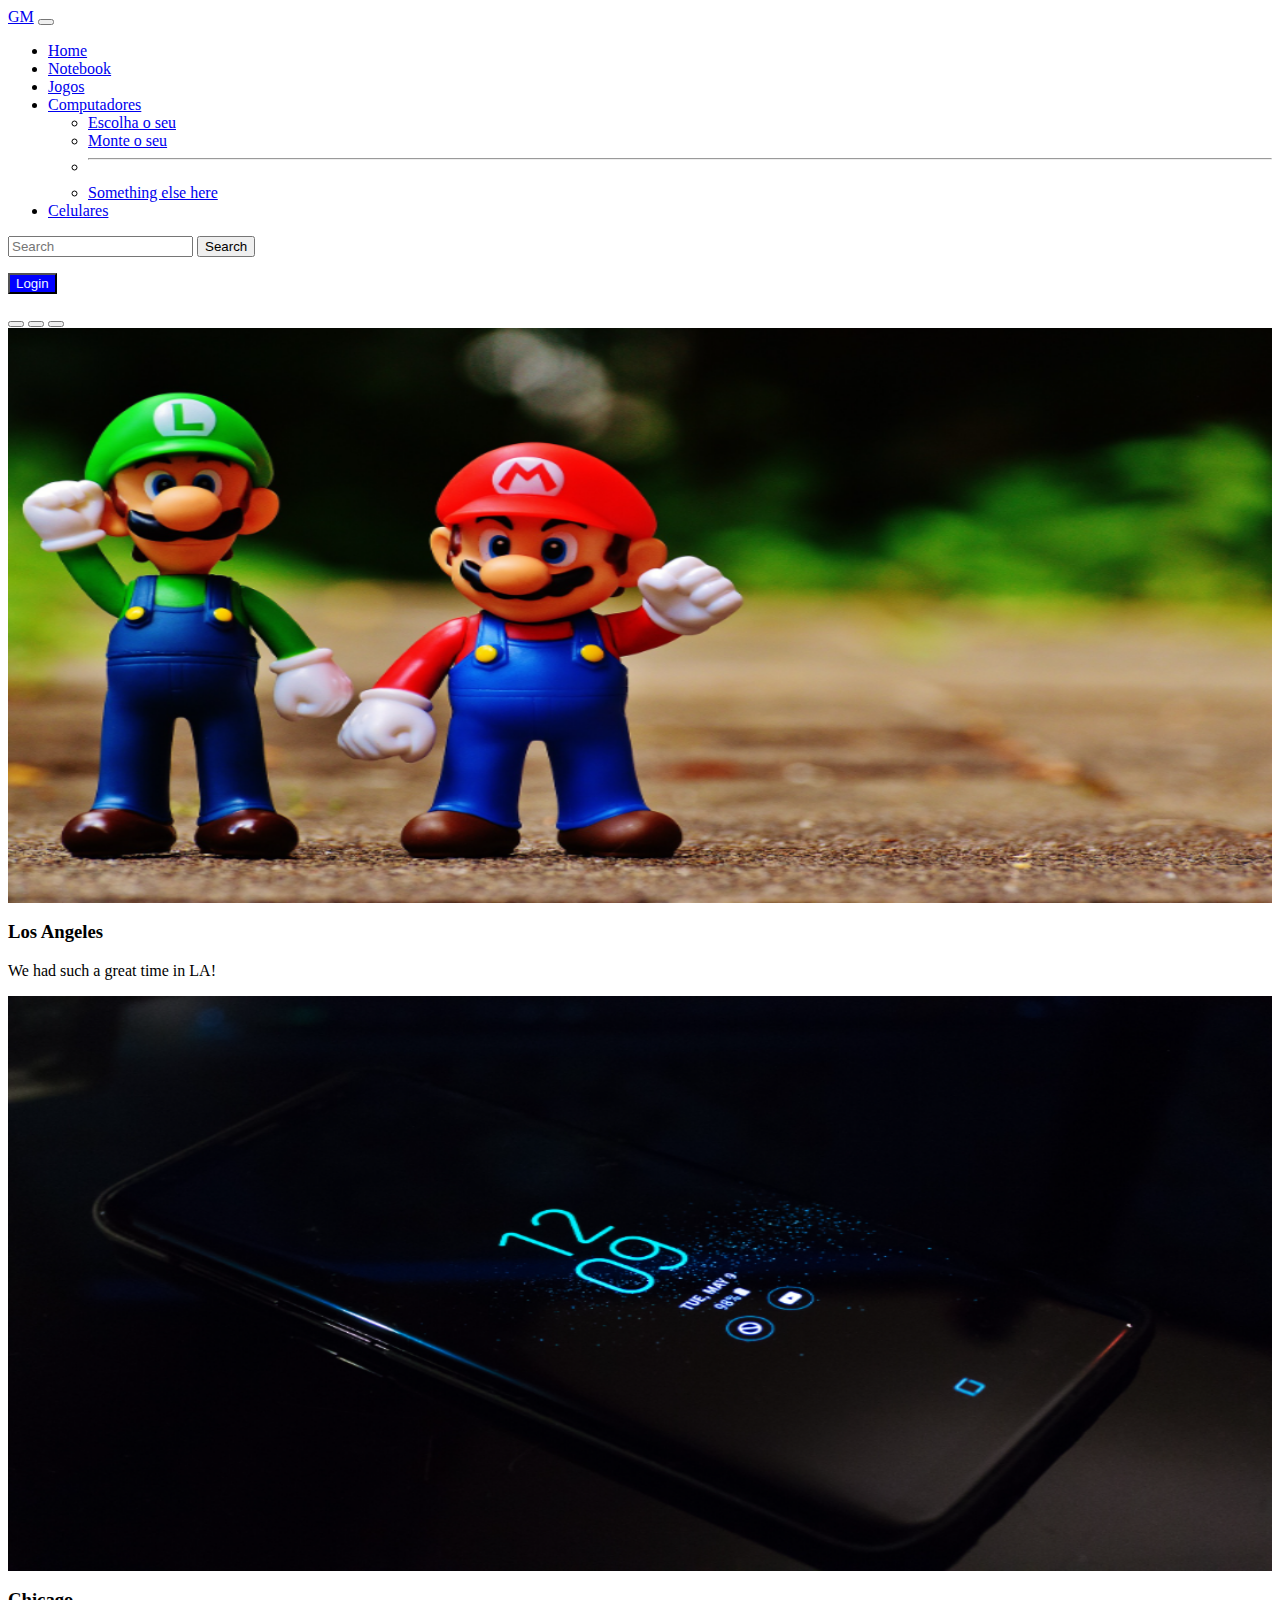
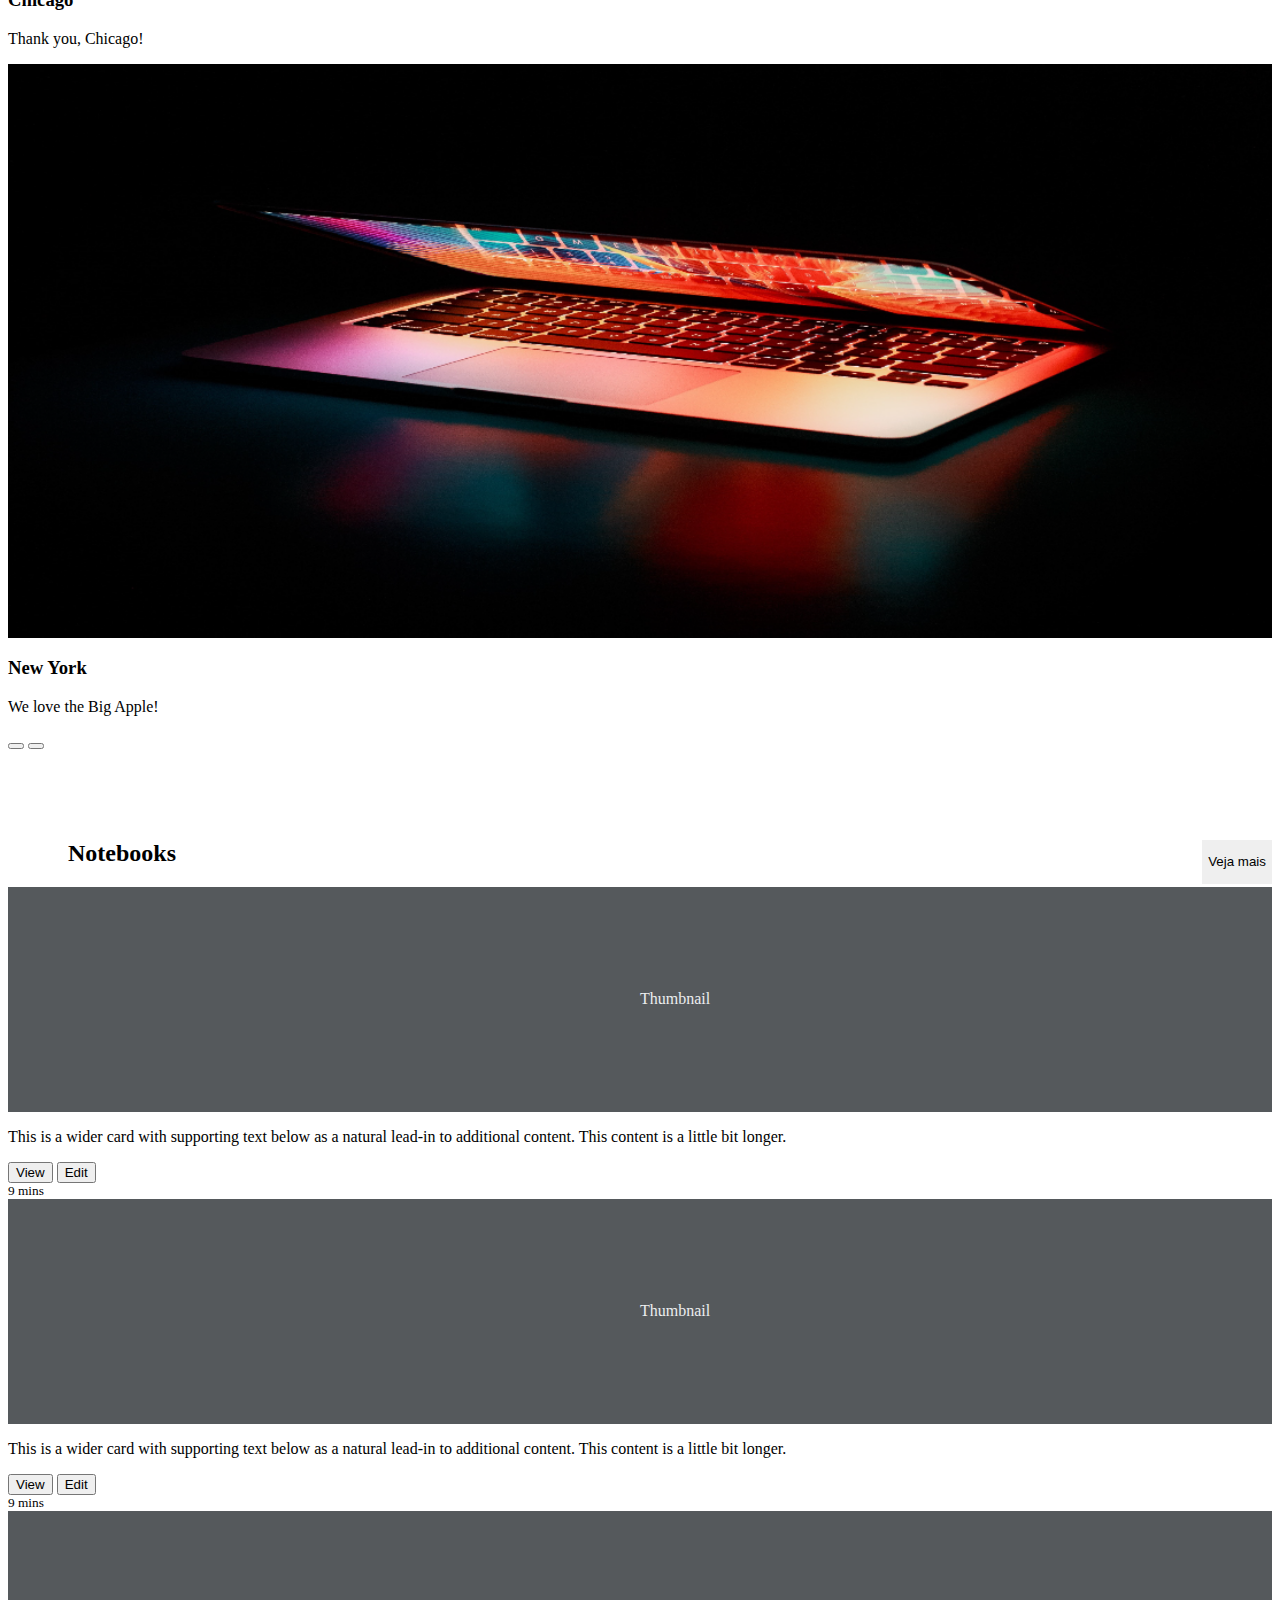
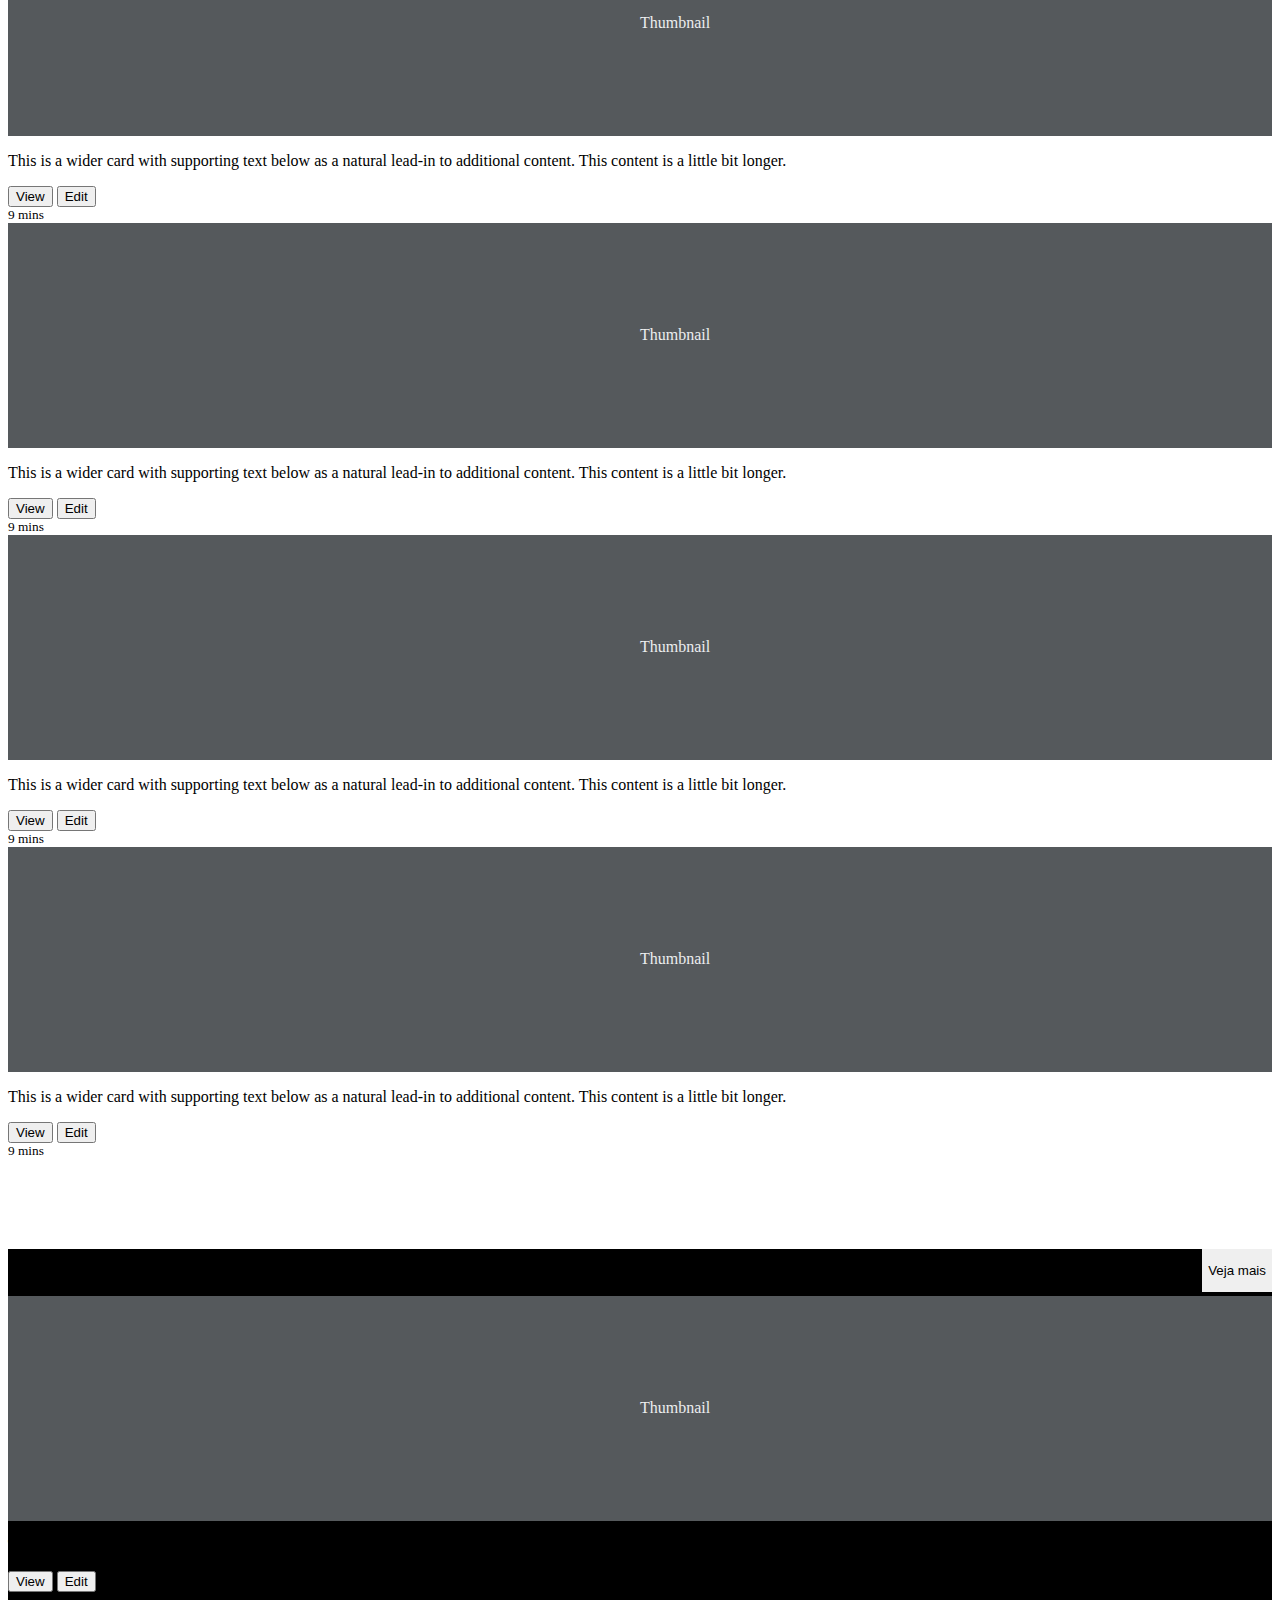
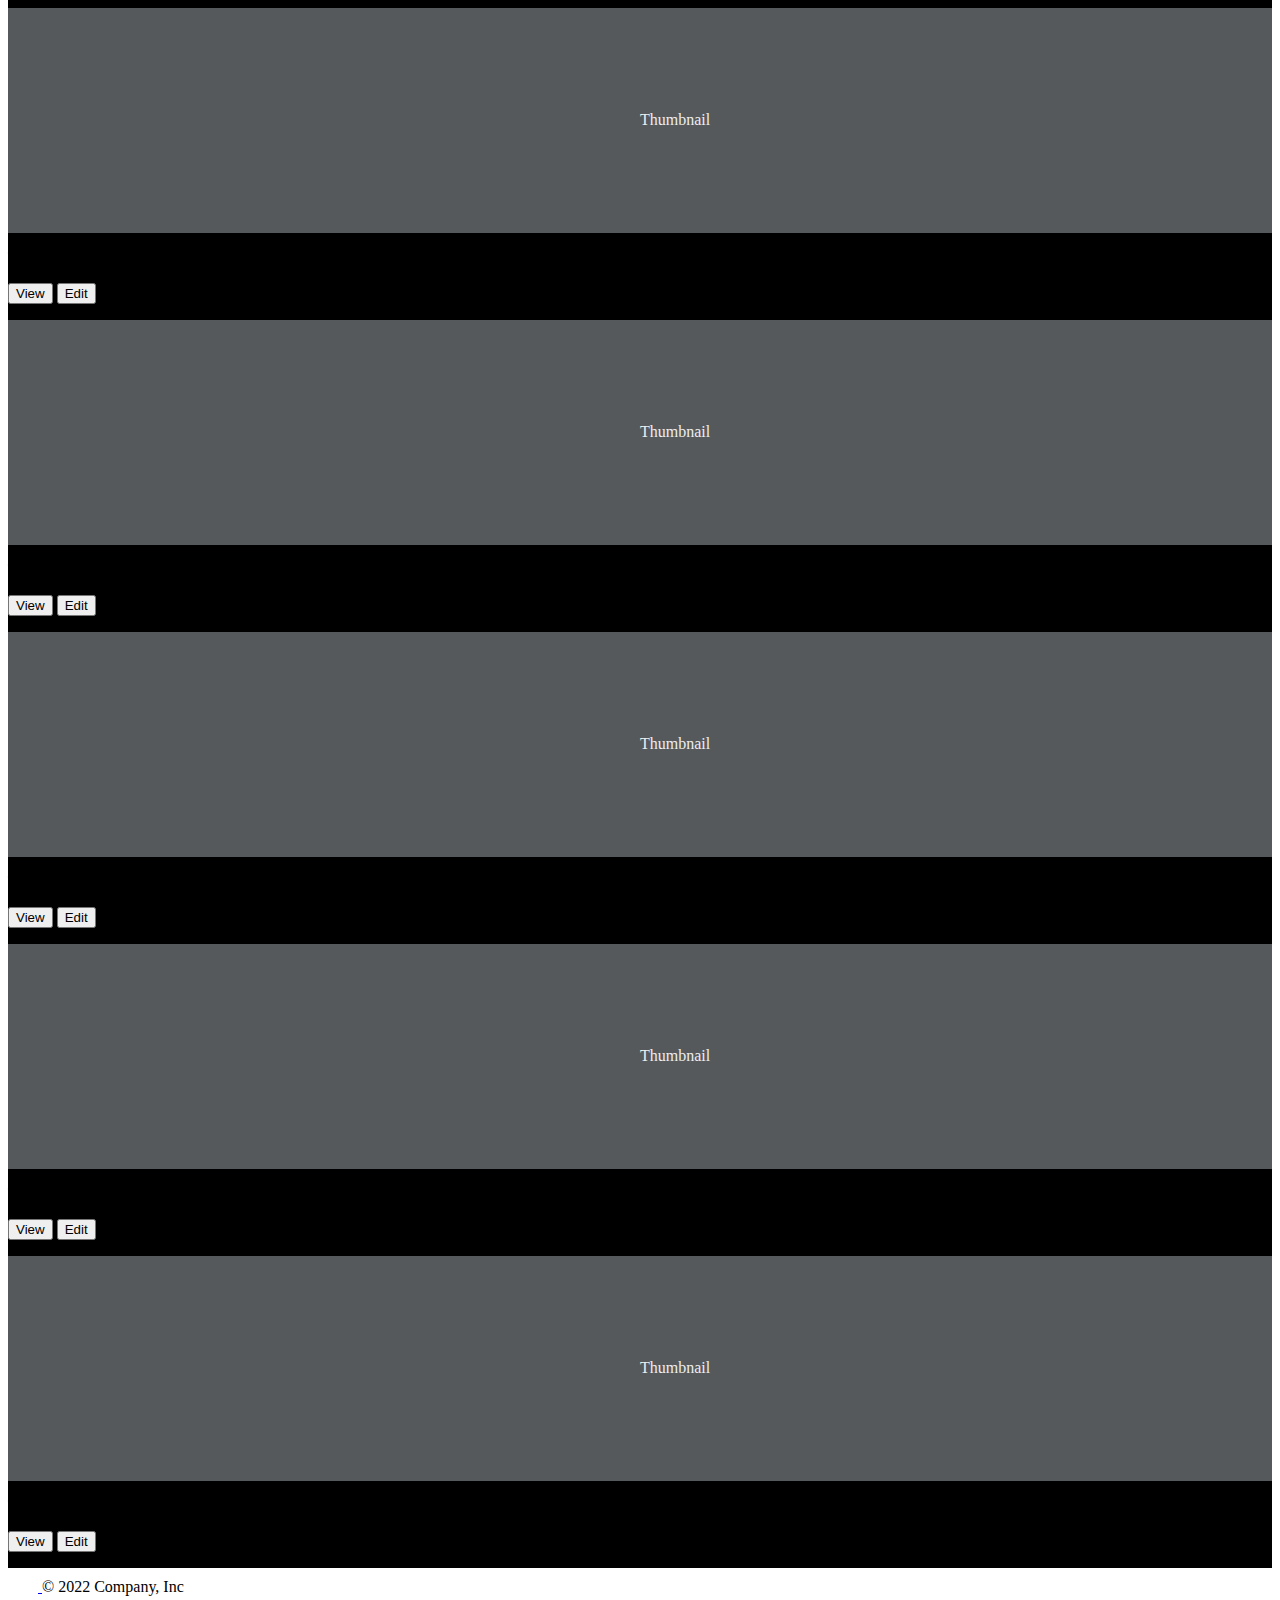
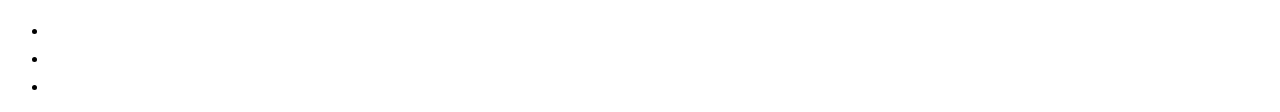
<file: index.html>
<!DOCTYPE html;css>
<html>
<head>

  <script src="https://cdn.jsdelivr.net/npm/bootstrap@5.2.3/dist/js/bootstrap.bundle.min.js" integrity="sha384-kenU1KFdBIe4zVF0s0G1M5b4hcpxyD9F7jL+jjXkk+Q2h455rYXK/7HAuoJl+0I4" crossorigin="anonymous"></script>
  <link href="https://cdn.jsdelivr.net/npm/bootstrap@5.2.3/dist/css/bootstrap.min.css" rel="stylesheet" integrity="sha384-rbsA2VBKQhggwzxH7pPCaAqO46MgnOM80zW1RWuH61DGLwZJEdK2Kadq2F9CUG65" crossorigin="anonymous">
  <link rel="stylesheet" href="style.css">
  <link rel="icon" type="image/x-icon" href="2331846.png">
  <!--li a {
    color:white
    com
    text-decoration:none
    serve para adicionar um item com uma box transparente; útil na criação de menus
    e o float: left indica a orientação que vai ser apresentado 
  }-->
  <link rel="apple-touch-icon" href="/docs/5.2/assets/img/favicons/apple-touch-icon.png" sizes="180x180">
  <link rel="icon" href="/docs/5.2/assets/img/favicons/favicon-32x32.png" sizes="32x32" type="image/png">
  <link rel="icon" href="/docs/5.2/assets/img/favicons/favicon-16x16.png" sizes="16x16" type="image/png">
  <link rel="manifest" href="/docs/5.2/assets/img/favicons/manifest.json">
  <link rel="mask-icon" href="/docs/5.2/assets/img/favicons/safari-pinned-tab.svg" color="#712cf9">
  <link rel="icon" href="/docs/5.2/assets/img/favicons/favicon.ico">

</head>
<body style="background-color: rgb(255, 255, 255);">
  <!--o hover é caso o cursor passe em cima-->
  <meta name="viewport" content="width=device-width, initial-scale=1.0">
  
  <nav class="navbar navbar-expand-lg bg-light">
    <div class="container-fluid">
      <a class="navbar-brand" href="#">GM</a>
      <button class="navbar-toggler" type="button" data-bs-toggle="collapse" data-bs-target="#navbarSupportedContent" aria-controls="navbarSupportedContent" aria-expanded="false" aria-label="Toggle navigation">
        <span class="navbar-toggler-icon"></span>
      </button>
      <div class="collapse navbar-collapse" id="navbarSupportedContent">
        <ul class="navbar-nav me-auto mb-2 mb-lg-0">
          <li class="nav-item">
            <a class="nav-link active" aria-current="page" href="#">Home</a>
          </li>
          <li class="nav-item">
            <a class="nav-link active" href="#">Notebook</a>
          </li>
          <li class="nav-item">
            <a class="nav-link active" href="#">Jogos</a>
          </li>
          <li class="nav-item dropdown">
            <a class="nav-link dropdown-toggle active" href="#" role="button" data-bs-toggle="dropdown" aria-expanded="false">
              Computadores
            </a>
            <ul class="dropdown-menu">
              <li><a class="dropdown-item" href="#">Escolha o seu</a></li>
              <li><a class="dropdown-item" href="#">Monte o seu</a></li>
              <li><hr class="dropdown-divider"></li>
              <li><a class="dropdown-item" href="#">Something else here</a></li>
            </ul>
          </li>
          <li class="nav-item">
            <a class="nav-link active" href="#">Celulares</a>
          </li>
        </ul>
        <form class="d-flex mx-auto mb-0" role="search">
          <input class="form-control me-2" type="search" placeholder="Search" aria-label="Search">
          <button class="btn btn-outline-success" type="submit">Search</button>
        </form>
        <div>
          <form action="/action_page.php" target="_blank">
          <a href="login.html"></a>
           <button onclick="location.href = 'login.html';" style="background-color: blue; color: aliceblue;" class="btn btn-outline-success; #login" type="submit">Login</button>
          </a>
        </form>
      </div>
      </div>
    </div>
  </nav>
<!--parte do menu-->

<!-- Carousel -->
<div id="demo" class="carousel slide" data-bs-ride="carousel">

  <!-- Indicators/dots -->
  <div class="carousel-indicators">
    <button type="button" data-bs-target="#demo" data-bs-slide-to="0" class="active"></button>
    <button type="button" data-bs-target="#demo" data-bs-slide-to="1"></button>
    <button type="button" data-bs-target="#demo" data-bs-slide-to="2"></button>
  </div>
  
  <!-- The slideshow/carousel -->
  <div class="carousel-inner">
    <div class="carousel-item active">
      <img src="jogo_resized_resized.jpg" alt="Los Angeles" class="d-block" style="width:100%;">
      <div class="carousel-caption">
        <h3>Los Angeles</h3>
        <p>We had such a great time in LA!</p>
      </div>
    </div>
    <div class="carousel-item">
      <img src="celular_resized_resized.jpg" alt="Chicago" class="d-block" style="width:100%">
      <div class="carousel-caption">
        <h3>Chicago</h3>
        <p>Thank you, Chicago!</p>
      </div> 
    </div>
    <div class="carousel-item">
      <img src="notebookk_resized.jpg" alt="New York" class="d-block" style="width:100%">
      <div class="carousel-caption">
        <h3>New York</h3>
        <p>We love the Big Apple!</p>
      </div>  
    </div>
  </div>
  
  <!-- Left and right controls/icons -->
  <button class="carousel-control-prev" type="button" data-bs-target="#demo" data-bs-slide="prev">
    <span class="carousel-control-prev-icon"></span>
  </button>
  <button class="carousel-control-next" type="button" data-bs-target="#demo" data-bs-slide="next">
    <span class="carousel-control-next-icon"></span>
  </button>
</div>

<div class="b-example-divider" style="margin: 90px;"></div><!--distância do título notebook-->

 

     

    <div class="album py-5 bg-light">
      <div class="container">
        <button class="vejamais" style="float: inline-end; float: right;">
    <p >Veja mais</p>
  </button>
        <div>
      <ul style="margin-left:20px;">
      <il><h2>Notebooks</h2></il>
      </ul>
        </div>
       
        <div class="row row-cols-1 row-cols-sm-2 row-cols-md-3 g-3">
          
          <div class="col">
            
            <div class="card shadow-sm">
              <svg class="bd-placeholder-img card-img-top" width="100%" height="225" xmlns="http://www.w3.org/2000/svg" role="img" aria-label="Placeholder: Thumbnail" preserveAspectRatio="xMidYMid slice" focusable="false"><title>Placeholder</title><rect width="100%" height="100%" fill="#55595c"></rect><text x="50%" y="50%" fill="#eceeef" dy=".3em">Thumbnail</text></svg>
  
              <div class="card-body">
                <p class="card-text">This is a wider card with supporting text below as a natural lead-in to additional content. This content is a little bit longer.</p>
                <div class="d-flex justify-content-between align-items-center">
                  <div class="btn-group">
                    <button type="button" class="btn btn-sm btn-outline-secondary">View</button>
                    <button type="button" class="btn btn-sm btn-outline-secondary">Edit</button>
                  </div>
                  <small class="text-muted">9 mins</small>
                </div>
              </div>
            </div>
          </div>
          
          
  
          
          <div class="col">
            <div class="card shadow-sm">
              <svg class="bd-placeholder-img card-img-top" width="100%" height="225" xmlns="http://www.w3.org/2000/svg" role="img" aria-label="Placeholder: Thumbnail" preserveAspectRatio="xMidYMid slice" focusable="false"><title>Placeholder</title><rect width="100%" height="100%" fill="#55595c"></rect><text x="50%" y="50%" fill="#eceeef" dy=".3em">Thumbnail</text></svg>
  
              <div class="card-body">
                <p class="card-text">This is a wider card with supporting text below as a natural lead-in to additional content. This content is a little bit longer.</p>
                <div class="d-flex justify-content-between align-items-center">
                  <div class="btn-group">
                    <button type="button" class="btn btn-sm btn-outline-secondary">View</button>
                    <button type="button" class="btn btn-sm btn-outline-secondary">Edit</button>
                  </div>
                  <small class="text-muted">9 mins</small>
                </div>
              </div>
            </div>
          </div>
          <div class="col">
            <div class="card shadow-sm">
              <svg class="bd-placeholder-img card-img-top" width="100%" height="225" xmlns="http://www.w3.org/2000/svg" role="img" aria-label="Placeholder: Thumbnail" preserveAspectRatio="xMidYMid slice" focusable="false"><title>Placeholder</title><rect width="100%" height="100%" fill="#55595c"></rect><text x="50%" y="50%" fill="#eceeef" dy=".3em">Thumbnail</text></svg>
  
              <div class="card-body">
                <p class="card-text">This is a wider card with supporting text below as a natural lead-in to additional content. This content is a little bit longer.</p>
                <div class="d-flex justify-content-between align-items-center">
                  <div class="btn-group">
                    <button type="button" class="btn btn-sm btn-outline-secondary">View</button>
                    <button type="button" class="btn btn-sm btn-outline-secondary">Edit</button>
                  </div>
                  <small class="text-muted">9 mins</small>
                </div>
              </div>
            </div>
          </div>
  
          <div class="col">
            <div class="card shadow-sm">
              <svg class="bd-placeholder-img card-img-top" width="100%" height="225" xmlns="http://www.w3.org/2000/svg" role="img" aria-label="Placeholder: Thumbnail" preserveAspectRatio="xMidYMid slice" focusable="false"><title>Placeholder</title><rect width="100%" height="100%" fill="#55595c"></rect><text x="50%" y="50%" fill="#eceeef" dy=".3em">Thumbnail</text></svg>
  
              <div class="card-body">
                <p class="card-text">This is a wider card with supporting text below as a natural lead-in to additional content. This content is a little bit longer.</p>
                <div class="d-flex justify-content-between align-items-center">
                  <div class="btn-group">
                    <button type="button" class="btn btn-sm btn-outline-secondary">View</button>
                    <button type="button" class="btn btn-sm btn-outline-secondary">Edit</button>
                  </div>
                  <small class="text-muted">9 mins</small>
                </div>
              </div>
            </div>
          </div>
          <div class="col">
            <div class="card shadow-sm">
              <svg class="bd-placeholder-img card-img-top" width="100%" height="225" xmlns="http://www.w3.org/2000/svg" role="img" aria-label="Placeholder: Thumbnail" preserveAspectRatio="xMidYMid slice" focusable="false"><title>Placeholder</title><rect width="100%" height="100%" fill="#55595c"></rect><text x="50%" y="50%" fill="#eceeef" dy=".3em">Thumbnail</text></svg>
  
              <div class="card-body">
                <p class="card-text">This is a wider card with supporting text below as a natural lead-in to additional content. This content is a little bit longer.</p>
                <div class="d-flex justify-content-between align-items-center">
                  <div class="btn-group">
                    <button type="button" class="btn btn-sm btn-outline-secondary">View</button>
                    <button type="button" class="btn btn-sm btn-outline-secondary">Edit</button>
                  </div>
                  <small class="text-muted">9 mins</small>
                </div>
              </div>
            </div>
          </div>
          <div class="col">
            <div class="card shadow-sm">
              <svg class="bd-placeholder-img card-img-top" width="100%" height="225" xmlns="http://www.w3.org/2000/svg" role="img" aria-label="Placeholder: Thumbnail" preserveAspectRatio="xMidYMid slice" focusable="false"><title>Placeholder</title><rect width="100%" height="100%" fill="#55595c"></rect><text x="50%" y="50%" fill="#eceeef" dy=".3em">Thumbnail</text></svg>
  
              <div class="card-body">
                <p class="card-text">This is a wider card with supporting text below as a natural lead-in to additional content. This content is a little bit longer.</p>
                <div class="d-flex justify-content-between align-items-center">
                  <div class="btn-group">
                    <button type="button" class="btn btn-sm btn-outline-secondary">View</button>
                    <button type="button" class="btn btn-sm btn-outline-secondary">Edit</button>
                  </div>
                  <small class="text-muted">9 mins</small>
                </div>
              </div>
            </div>
          </div>
        </div>
      </div>
    </div>

<div style="background-color: black;" !important>
    <div class="b-example-divider" style="margin: 90px;"></div>
    <!--
          <div>
            <ul>
            <il ><h2 style="color: white;">Jogos</h2></il>
          </ul>
          </div>
-->

    <div class="album py-5 bg-light">
      <div class="container">
       
        <button class="vejamais" style="float: inline-end; float: right;">
          <p >Veja mais</p>
        </button>
              <div>
            <ul id="#" style="margin-left:20px;">
            <il><h2>Jogos</h2></il>
            </ul>
              </div>
  
        <div class="row row-cols-1 row-cols-sm-2 row-cols-md-3 g-3">
          <div class="col">
            <div class="card shadow-sm">
              <svg class="bd-placeholder-img card-img-top" width="100%" height="225" xmlns="http://www.w3.org/2000/svg" role="img" aria-label="Placeholder: Thumbnail" preserveAspectRatio="xMidYMid slice" focusable="false"><title>Placeholder</title><rect width="100%" height="100%" fill="#55595c"></rect><text x="50%" y="50%" fill="#eceeef" dy=".3em">Thumbnail</text></svg>
  
              <div class="card-body">
                <p class="card-text">This is a wider card with supporting text below as a natural lead-in to additional content. This content is a little bit longer.</p>
                <div class="d-flex justify-content-between align-items-center">
                  <div class="btn-group">
                    <button type="button" class="btn btn-sm btn-outline-secondary">View</button>
                    <button type="button" class="btn btn-sm btn-outline-secondary">Edit</button>
                  </div>
                  <small class="text-muted">9 mins</small>
                </div>
              </div>
            </div>
          </div>
          
          <div class="col">
            <div class="card shadow-sm">
              <svg class="bd-placeholder-img card-img-top" width="100%" height="225" xmlns="http://www.w3.org/2000/svg" role="img" aria-label="Placeholder: Thumbnail" preserveAspectRatio="xMidYMid slice" focusable="false"><title>Placeholder</title><rect width="100%" height="100%" fill="#55595c"></rect><text x="50%" y="50%" fill="#eceeef" dy=".3em">Thumbnail</text></svg>
  
              <div class="card-body">
                <p class="card-text">This is a wider card with supporting text below as a natural lead-in to additional content. This content is a little bit longer.</p>
                <div class="d-flex justify-content-between align-items-center">
                  <div class="btn-group">
                    <button type="button" class="btn btn-sm btn-outline-secondary">View</button>
                    <button type="button" class="btn btn-sm btn-outline-secondary">Edit</button>
                  </div>
                  <small class="text-muted">9 mins</small>
                </div>
              </div>
            </div>
          </div>
          <div class="col">
            <div class="card shadow-sm">
              <svg class="bd-placeholder-img card-img-top" width="100%" height="225" xmlns="http://www.w3.org/2000/svg" role="img" aria-label="Placeholder: Thumbnail" preserveAspectRatio="xMidYMid slice" focusable="false"><title>Placeholder</title><rect width="100%" height="100%" fill="#55595c"></rect><text x="50%" y="50%" fill="#eceeef" dy=".3em">Thumbnail</text></svg>
  
              <div class="card-body">
                <p class="card-text">This is a wider card with supporting text below as a natural lead-in to additional content. This content is a little bit longer.</p>
                <div class="d-flex justify-content-between align-items-center">
                  <div class="btn-group">
                    <button type="button" class="btn btn-sm btn-outline-secondary">View</button>
                    <button type="button" class="btn btn-sm btn-outline-secondary">Edit</button>
                  </div>
                  <small class="text-muted">9 mins</small>
                </div>
              </div>
            </div>
          </div>
  
          <div class="col">
            <div class="card shadow-sm">
              <svg class="bd-placeholder-img card-img-top" width="100%" height="225" xmlns="http://www.w3.org/2000/svg" role="img" aria-label="Placeholder: Thumbnail" preserveAspectRatio="xMidYMid slice" focusable="false"><title>Placeholder</title><rect width="100%" height="100%" fill="#55595c"></rect><text x="50%" y="50%" fill="#eceeef" dy=".3em">Thumbnail</text></svg>
  
              <div class="card-body">
                <p class="card-text">This is a wider card with supporting text below as a natural lead-in to additional content. This content is a little bit longer.</p>
                <div class="d-flex justify-content-between align-items-center">
                  <div class="btn-group">
                    <button type="button" class="btn btn-sm btn-outline-secondary">View</button>
                    <button type="button" class="btn btn-sm btn-outline-secondary">Edit</button>
                  </div>
                  <small class="text-muted">9 mins</small>
                </div>
              </div>
            </div>
          </div>
          <div class="col">
            <div class="card shadow-sm">
              <svg class="bd-placeholder-img card-img-top" width="100%" height="225" xmlns="http://www.w3.org/2000/svg" role="img" aria-label="Placeholder: Thumbnail" preserveAspectRatio="xMidYMid slice" focusable="false"><title>Placeholder</title><rect width="100%" height="100%" fill="#55595c"></rect><text x="50%" y="50%" fill="#eceeef" dy=".3em">Thumbnail</text></svg>
  
              <div class="card-body">
                <p class="card-text">This is a wider card with supporting text below as a natural lead-in to additional content. This content is a little bit longer.</p>
                <div class="d-flex justify-content-between align-items-center">
                  <div class="btn-group">
                    <button type="button" class="btn btn-sm btn-outline-secondary">View</button>
                    <button type="button" class="btn btn-sm btn-outline-secondary">Edit</button>
                  </div>
                  <small class="text-muted">9 mins</small>
                </div>
              </div>
            </div>
          </div>
          <div class="col">
            <div class="card shadow-sm">
              <svg class="bd-placeholder-img card-img-top" width="100%" height="225" xmlns="http://www.w3.org/2000/svg" role="img" aria-label="Placeholder: Thumbnail" preserveAspectRatio="xMidYMid slice" focusable="false"><title>Placeholder</title><rect width="100%" height="100%" fill="#55595c"></rect><text x="50%" y="50%" fill="#eceeef" dy=".3em">Thumbnail</text></svg>
  
              <div class="card-body">
                <p class="card-text">This is a wider card with supporting text below as a natural lead-in to additional content. This content is a little bit longer.</p>
                <div class="d-flex justify-content-between align-items-center">
                  <div class="btn-group">
                    <button type="button" class="btn btn-sm btn-outline-secondary">View</button>
                    <button type="button" class="btn btn-sm btn-outline-secondary">Edit</button>
                  </div>
                  <small class="text-muted">9 mins</small>
                </div>
              </div>
            </div>
          </div>
        </div>
      </div>
    </div>
</div>

<div class="container">
  <footer class="d-flex flex-wrap justify-content-between align-items-center py-3 my-4 border-top">
    <div class="col-md-4 d-flex align-items-center">
      <a href="/" class="mb-3 me-2 mb-md-0 text-muted text-decoration-none lh-1">
        <svg class="bi" width="30" height="24"><use xlink:href="#bootstrap"></use></svg>
      </a>
      <span class="mb-3 mb-md-0 text-muted">© 2022 Company, Inc</span>
    </div>
    <!--parte final-->
    <ul class="nav col-md-4 justify-content-end list-unstyled d-flex">
      <li class="ms-3"><a class="text-muted" href="#"><svg class="bi" width="24" height="24"><use xlink:href="#twitter"></use></svg></a></li>
      <li class="ms-3"><a class="text-muted" href="#"><svg class="bi" width="24" height="24"><use xlink:href="#instagram"></use></svg></a></li>
      <li class="ms-3"><a class="text-muted" href="#"><svg class="bi" width="24" height="24"><use xlink:href="#facebook"></use></svg></a></li>
    </ul>
  </footer>
</div>

</body>
</html>
</file>
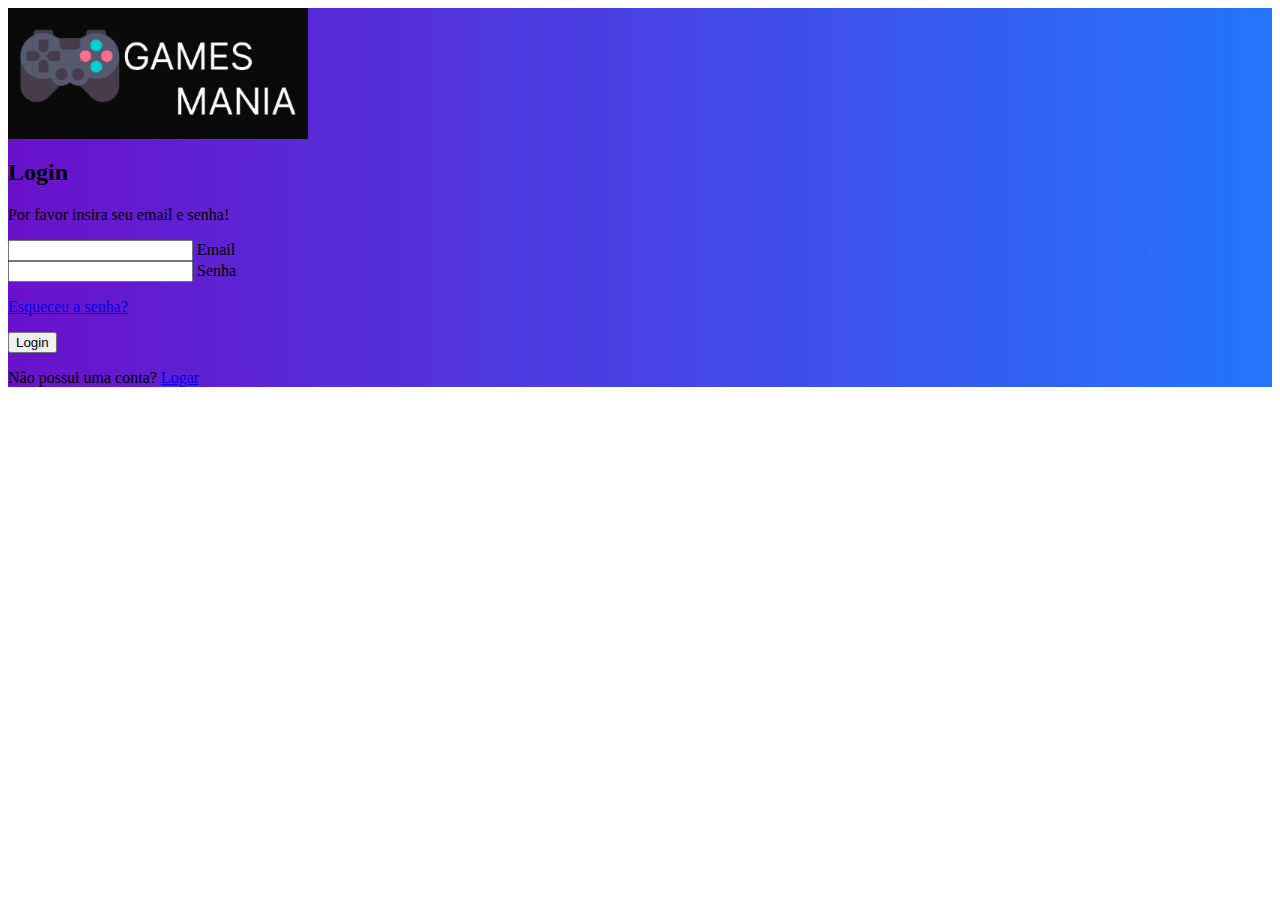
<file: login.html>
<!DOCTYPE html;css>
<html>
<head>

  <script src="https://cdn.jsdelivr.net/npm/bootstrap@5.2.3/dist/js/bootstrap.bundle.min.js" integrity="sha384-kenU1KFdBIe4zVF0s0G1M5b4hcpxyD9F7jL+jjXkk+Q2h455rYXK/7HAuoJl+0I4" crossorigin="anonymous"></script>
  <link href="https://cdn.jsdelivr.net/npm/bootstrap@5.2.3/dist/css/bootstrap.min.css" rel="stylesheet" integrity="sha384-rbsA2VBKQhggwzxH7pPCaAqO46MgnOM80zW1RWuH61DGLwZJEdK2Kadq2F9CUG65" crossorigin="anonymous">
  <link rel="stylesheet" href="style.css">
  <link rel="icon" type="image/x-icon" href="2331846.png">

  
</head>
<meta name="viewport" content="width=device-width, initial-scale=1.0">
<body id="#login">
    <section class="vh-100 gradient-custom">
        <div class="container py-5 h-100">
          <div class="row d-flex justify-content-center align-items-center h-100">
            <div class="col-12 col-md-8 col-lg-6 col-xl-5">
              <div class="card bg-dark text-white" style="border-radius: 1rem;">
                <div class="card-body p-5 text-center">
      
                  <div class="mb-md-5 mt-md-4 pb-5">
                    <img src="Games mania_resized.png">
                    
      
                    <h2 class="fw-bold mb-2 text-uppercase">Login</h2>
                    <p class="text-white-50 mb-5">Por favor insira seu email e senha!</p>
      
                    <div class="form-outline form-white mb-4">
                      <input type="email" id="typeEmailX" class="form-control form-control-lg" />
                      <label class="form-label" for="typeEmailX">Email</label>
                    </div>
      
                    <div class="form-outline form-white mb-4">
                      <input type="password" id="typePasswordX" class="form-control form-control-lg" />
                      <label class="form-label" for="typePasswordX">Senha</label>
                    </div>
      
                    <p class="small mb-5 pb-lg-2"><a class="text-white-50" href="#!">Esqueceu a senha?</a></p>
      
                    <button class="btn btn-outline-light btn-lg px-5" type="submit">Login</button>
      
                    <div class="d-flex justify-content-center text-center mt-4 pt-1">
                      <a href="#!" class="text-white"><i class="fab fa-facebook-f fa-lg"></i></a>
                      <a href="#!" class="text-white"><i class="fab fa-twitter fa-lg mx-4 px-2"></i></a>
                      <a href="#!" class="text-white"><i class="fab fa-google fa-lg"></i></a>
                    </div>
      
                  </div>
      
                  <div>
                    <p class="mb-0">Não possui uma conta? <a href="#!" class="text-white-50 fw-bold">Logar</a>
                    </p>
                  </div>
      
                </div>
              </div>
            </div>
          </div>
        </div>
      </section>
</body>
</html>
</file>
<file: style.css>
.gradient-custom {
    /* fallback for old browsers */
    background: #6a11cb;
    
    /* Chrome 10-25, Safari 5.1-6 */
    background: -webkit-linear-gradient(to right, rgba(106, 17, 203, 1), rgba(37, 117, 252, 1));
    
    /* W3C, IE 10+/ Edge, Firefox 16+, Chrome 26+, Opera 12+, Safari 7+ */
    background: linear-gradient(to right, rgba(106, 17, 203, 1), rgba(37, 117, 252, 1))
    }

    .vejamais {
        border: none;
    }
</file>
